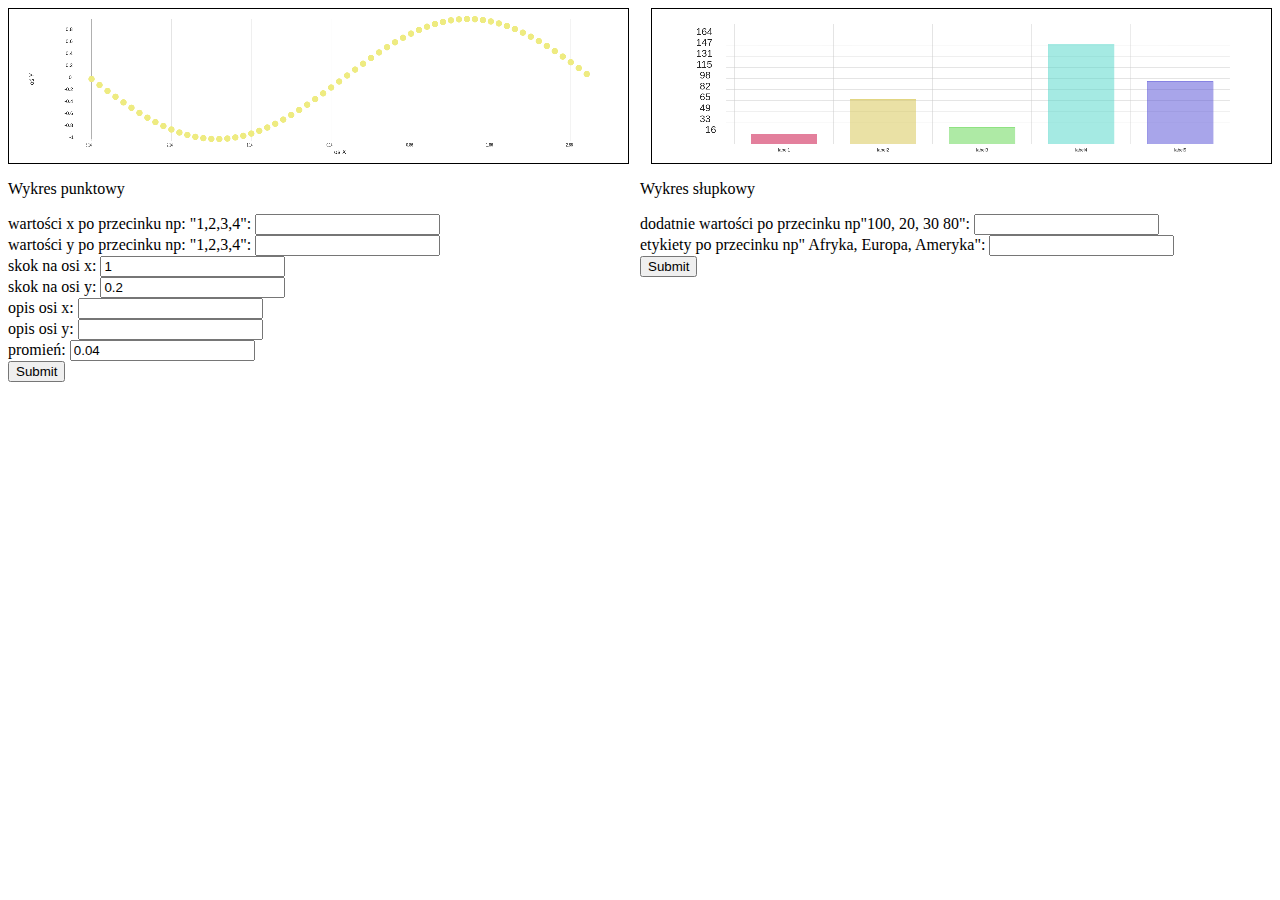
<file: lab2/zad4/index.html>
<!DOCTYPE html>
<html lang="pl">
  <head>
    <meta charset="UTF-8" />
    <link rel="stylesheet" media="screen" type="text/css" />
    <title>dla geekow</title>
    <style>
      .charts {
        width: 49%;
        height: 35%;
        border: 1px solid;
      }
      #div_bar {
        float: right;
      }
      #params_scatter {
        width: 50%;
        float: left;
      }
    </style>
    <script src="library.js"></script>
  </head>
  <body>
    <div id="div_bar" class="charts">
      <canvas id="bar"></canvas>
    </div>
    <div id="div_scatter" class="charts">
      <canvas id="scatter"></canvas>
    </div>
    <div id="params_scatter">
      <p>Wykres punktowy</p>
      <form id="form">
        wartości x po przecinku np: "1,2,3,4": <input type="text" id="xData" />
      </form>
      <form id="form">
        wartości y po przecinku np: "1,2,3,4": <input type="text" id="yData" />
      </form>
      <form id="form">
        skok na osi x: <input type="text" id="xStep" value="1" />
      </form>
      <form id="form">
        skok na osi y: <input type="text" id="yStep" value="0.2" />
      </form>
      <form id="form">opis osi x: <input type="text" id="xlabel" /></form>
      <form id="form">opis osi y: <input type="text" id="ylabel" /></form>
      <form id="form">
        promień: <input type="number" id="r" value="0.04" />
      </form>
      <button id="submit_scatter" onclick="update_scatter()">Submit</button>
    </div>
    <div id="params_bar">
      <p>Wykres słupkowy</p>
      <form id="form">
        dodatnie wartości po przecinku np"100, 20, 30 80":
        <input type="text" id="bar_data" />
      </form>
      <form id="form">
        etykiety po przecinku np" Afryka, Europa, Ameryka":
        <input type="text" id="bar_labels" />
      </form>
      <button id="submit_bar" onclick="update_bar()">Submit</button>
    </div>
  </body>
  <script>
    var canvas = document.getElementById("bar");
    var canvasSc = document.getElementById("scatter");
    var ctx = canvas.getContext("2d");
    var ctxSc = canvasSc.getContext("2d");
    fitToContainer(canvas);
    fitToContainer(canvasSc);
    var xData = [];
    var yData = [];
    var xStep = 1;
    var yStep = 0.2;
    var xLabel = "oś X";
    var yLabel = "oś Y";
    var r = 0.04;
    var barData = [15, 67, 25, 150, 94];
    var barLabels = ["label1", "label2", "label3", "label4", "label5"];
    var barColors = ["#C70039", "#d6c44b", "#5ed64b", "#4bd6c8", "#524bd6"];
    var step = 0.1;
    for (let i = -Math.PI; i <= Math.PI; i += step) {
      xData.push(i);
      yData.push(Math.sin(i));
    }
    barChart(ctx, barData, barLabels, barColors);

    scatterPlot(
      ctxSc,
      xData,
      yData,
      xStep,
      yStep,
      getRandomColor(),
      xLabel,
      yLabel,
      r
    );

    function update_scatter() {
      xData = document
        .getElementById("xData")
        .value.split(",")
        .map((x) => +x);
      yData = document
        .getElementById("yData")
        .value.split(",")
        .map((x) => +x);
      xStep = parseFloat(document.getElementById("xStep").value);
      yStep = parseFloat(document.getElementById("yStep").value);
      xLabel = document.getElementById("xlabel").value;
      yLabel = document.getElementById("ylabel").value;
      r = parseFloat(document.getElementById("r").value);
      console.log([
        xData,
        yData,
        xStep,
        yStep,
        getRandomColor(),
        xLabel,
        yLabel,
        r,
      ]);
      scatterPlot(
        ctxSc,
        xData,
        yData,
        xStep,
        yStep,
        getRandomColor(),
        xLabel,
        yLabel,
        r
      );
    }

    function update_bar() {
      barData = document
        .getElementById("bar_data")
        .value.split(",")
        .map((x) => +x);
      barLabels = document.getElementById("bar_labels").value.split(",");
      barColors = [];
      for (let i = 0; i < barData.length; i++) {
        barColors.push(getRandomColor());
      }
      console.log([
      barData, barLabels, barColors
      ]);
      barChart(ctx, barData, barLabels, barColors);
    }
  </script>
</html>
</file>
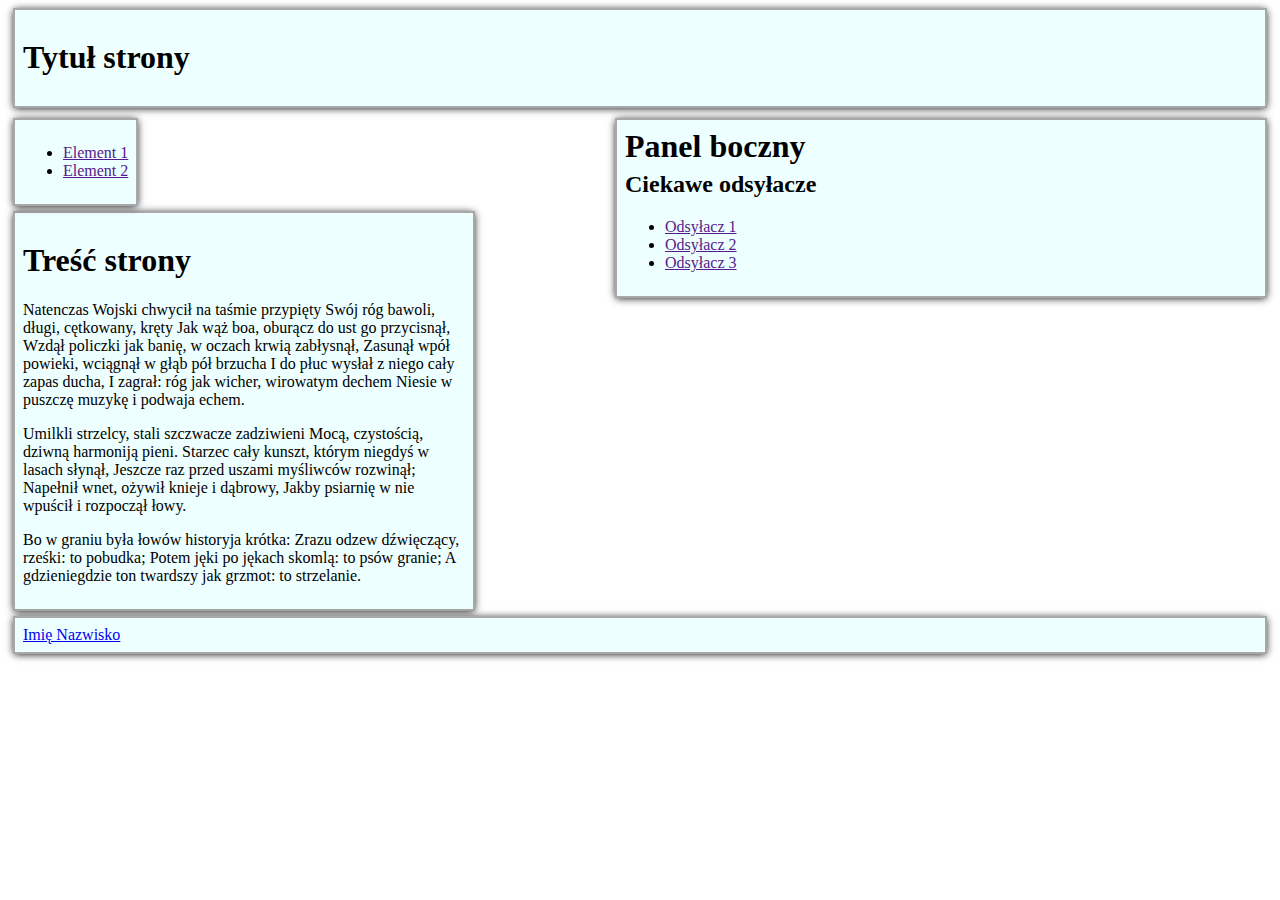
<file: lab1/index2.html>
<!DOCTYPE html>
<html lang="pl">
  <head>
    <meta charset="UTF-8">
    <link rel="stylesheet"
          href="sheet2.css"
          media="screen"
          type="text/css">
    <title>
      Tytuł strony
    </title>
  </head>
  <body>
    <header class="azure">
      <!-- Page title -->
      <!-- Background color: #EFF -->
      <!-- Border color: #A8A8A8 -->

      <h1>
        <b>Tytuł strony</b>
      </h1>
    </header>

    <nav class="azure">
      <!--Tutaj menu nawigacyjne / Here the navigation menu -->
      <!-- left & right margin: 25px -->

      <ul>
        <li>
          <a href="">Element 1</a>
        </li>

        <li>
          <a href="">Element 2</a>
        </li>
      </ul>
    </nav>
    <!-- Tutaj treść panelu bocznego / Here the content of the side panel-->

    <aside class="azure">
      <h1>
        Panel boczny
      </h1>

      <h2>
        Ciekawe odsyłacze
      </h2>

      <ul>
        <li>
          <a href="">Odsyłacz 1</a>
        </li>

        <li>
          <a href="">Odsyłacz 2</a>
        </li>

        <li>
          <a href="">Odsyłacz 3</a>
        </li>
      </ul>
    </aside>

    <main class="azure">
      <!--Tutaj treść strony / Here the content of the page -->

      <h1>
        Treść strony
      </h1>

      <blockquote>
          <p>
                Natenczas Wojski chwycił na taśmie przypięty Swój róg bawoli, długi, cętkowany, kręty Jak wąż boa, oburącz do ust go przycisnął, 
                Wzdął policzki jak banię, w oczach krwią zabłysnął, Zasunął wpół powieki, wciągnął w głąb pół brzucha I do płuc wysłał z niego 
                cały zapas ducha, I zagrał: róg jak wicher, wirowatym dechem Niesie w puszczę muzykę i podwaja echem. 
            </p>
            <p>
                Umilkli strzelcy, stali szczwacze zadziwieni Mocą, czystością, dziwną harmoniją pieni. Starzec cały kunszt, którym niegdyś 
                w lasach słynął, Jeszcze raz przed uszami myśliwców rozwinął; Napełnił wnet, ożywił knieje i dąbrowy, Jakby psiarnię w nie wpuścił 
                i rozpoczął łowy. 
            </p>
            <p>
                Bo w graniu była łowów historyja krótka: Zrazu odzew dźwięczący, rześki: to pobudka; Potem jęki po jękach skomlą: to psów granie; 
                A gdzieniegdzie ton twardszy jak grzmot: to strzelanie.
            </p>
      </blockquote>
    </main>

    <footer class="azure">
      <!-- Tutaj treść stopki / Here the content of the footer -->
      <a href="mailto:your.email.address">Imię Nazwisko</a>
    </footer>
  </body>
</html>
</file>
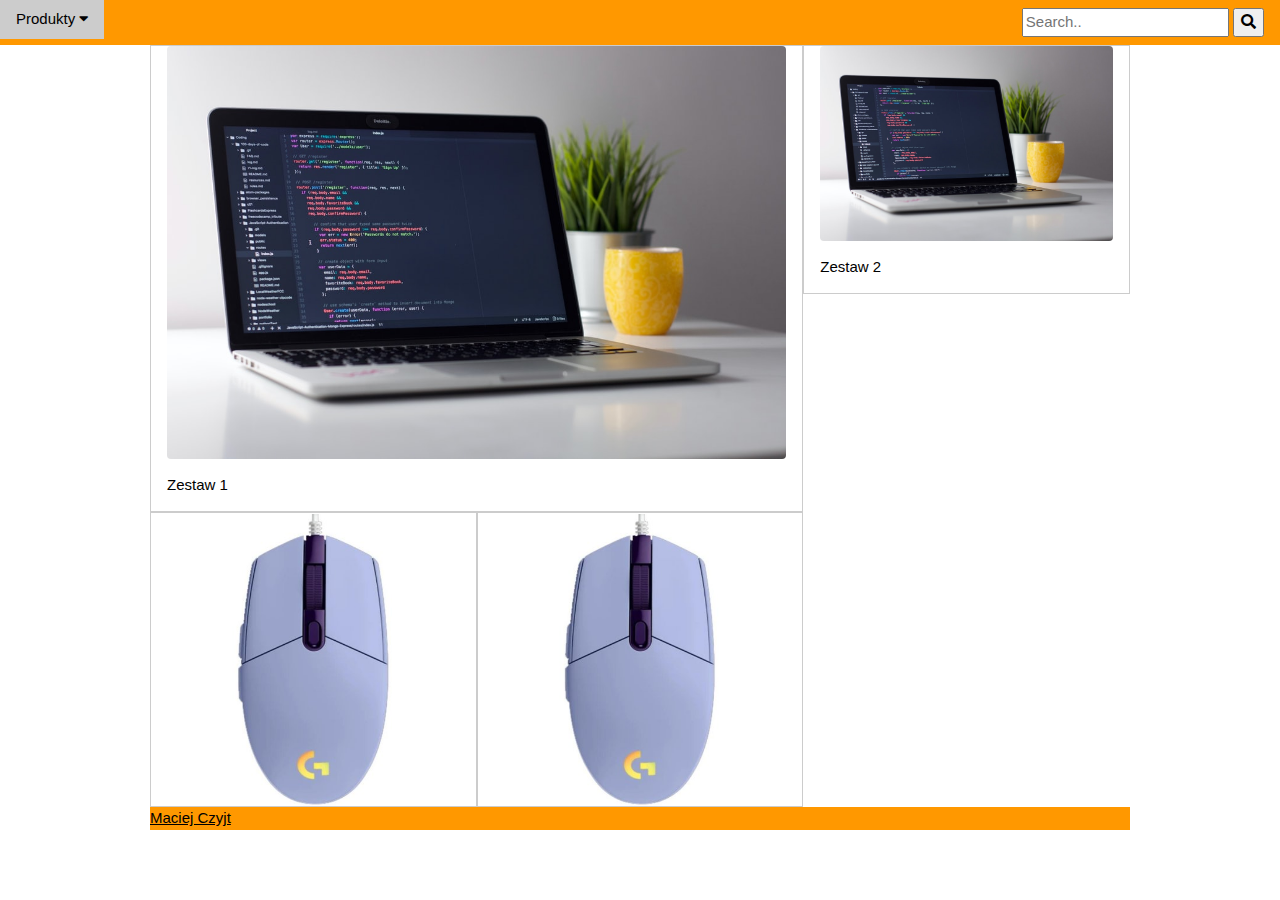
<file: lab1/W3.html>
<!DOCTYPE html>
<html lang="pl">
  <head>
    <meta charset="UTF-8">
    <meta name="viewport"
          content="width=device-width, initial-scale=1">
    <link rel="stylesheet"
          href="https://www.w3schools.com/w3css/4/w3.css">
    <link rel="stylesheet"
          href="https://cdnjs.cloudflare.com/ajax/libs/font-awesome/5.15.2/css/all.min.css">
    <link rel="stylesheet"
          href="stylew3.css">
    <title>
      w3css
    </title>
  </head>
  <body>
    <nav class="w3-bar w3-orange">
      <div class="w3-hide-small">
        <span class ="w3-left ">
          <div class="w3-dropdown-click">
  
            <button class="w3-button w3-mobile" onclick="drop('produkty-drop-big')">
              Produkty <i class="fa fa-caret-down"></i>
            </button>
            <div id="produkty-drop-big" class="w3-dropdown-content w3-bar-block w3-card-2">
              <a href="#" class="w3-bar-item w3-button">Komputery</a>
              <a href="#" class="w3-bar-item w3-button">Akcesoria</a>
            </div>
  
          </div>
        </span>
  
        <div class="w3-bar-item search-container w3-right">
          <form>
            <input type="text" placeholder="Search..">
            <button type="submit"><i class="fa fa-search"></i></button>
          </form>
        </div>  
      </div> 
      <a href="javascript:void(0)" 
      class="w3-bar-item w3-button w3-left w3-hide-large w3-hide-medium" 
      onclick="drop('menu-mobile')">&#9776;</a>

      <div id="menu-mobile" class="w3-bar-block w3-hide w3-hide-large w3-hide-medium">
        <div class="w3-dropdown-click" >
          <button class="w3-button" onclick="drop('produkty-drop-small')">Produkty </button>
          <div id="produkty-drop-small" class="w3-dropdown-content w3-bar-block">
            <a href="#" class="w3-bar-item w3-button">Komputery</a>
            <a href="#" class="w3-bar-item w3-button">Akcesoria</a>
          </div>
        </div>
        <div class="w3-bar-item search-container w3-left">
          <form>
            <input type="text" placeholder="Search..">
            <button type="submit"><i class="fa fa-search"></i></button>
          </form>
        </div>  
      </div>
      
    </nav>
      <!-- Tutaj treść strony / Here the content of the page-->
    <main class="w3-content">
      <div class="w3-row">
      
        <div class="w3-col w3-container l8 m8 w3-border">
            <img src="komp1.jpg" class="w3-round w3-image">
            <p>Zestaw 1</p>
        </div>
        <div class = "w3-col w3-container l4 m4 w3-border">
            <img src="komp1.jpg" class="w3-round w3-image">
            <p>Zestaw 2</p>
        </div>
    </div>

    <div class="w3-row">
        <div class="w3-col w3-container l4 m4 w3-border">
          <img src="myszka1.jpg" class="w3-round w3-image">
        </div>
        <div class="w3-col w3-container l4 m4 w3-border">
          <img src="myszka1.jpg" class="w3-round w3-image">
        </div>
    </div>
    </main>
    
    <footer class="w3-conatiner w3-orange w3-content">
      <!-- Tutaj treść stopki / Here the content of the footer -->
      <a href="mailto:twoj.adres.email">Maciej Czyjt</a>
    </footer>
  
  </body>
  <script>
    function drop(id) {
      var x = document.getElementById(id);
      if (x.className.indexOf("w3-show") == -1) { 
        x.className += " w3-show";
      } else {
        x.className = x.className.replace(" w3-show", "");
      }
    }
  </script>
 
</html>
</file>
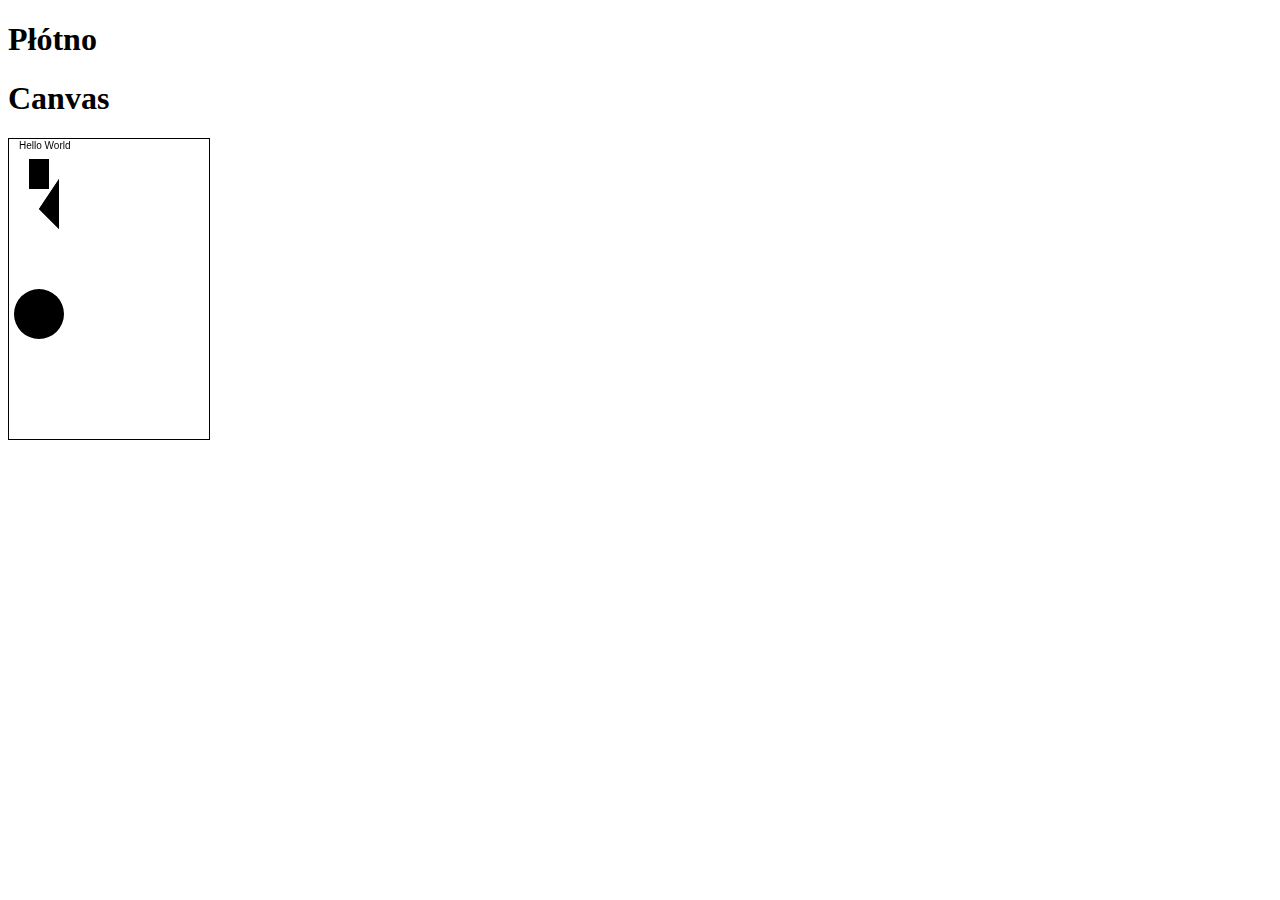
<file: lab2/rysunek.html>
<!DOCTYPE html>
<html lang="pl">
  <head>
    <meta charset="UTF-8">
    <title>
      Page title
    </title>
    <script src="rysunek.js" defer></script>
  </head>
  <body>
    <main>
      <h1>
        Płótno
      </h1>

      <h1>
        Canvas
      </h1>

      <canvas id="canvas"
              width="200"
              height="300"
              style="border:1px solid #000000;">
        Wygląda na to, że twoja przeglądarka nie obsługuje elementu "canvas" / It looks like your browser does not support the "canvas" element
      </canvas>
    </main>
  </body>
</html>
</file>
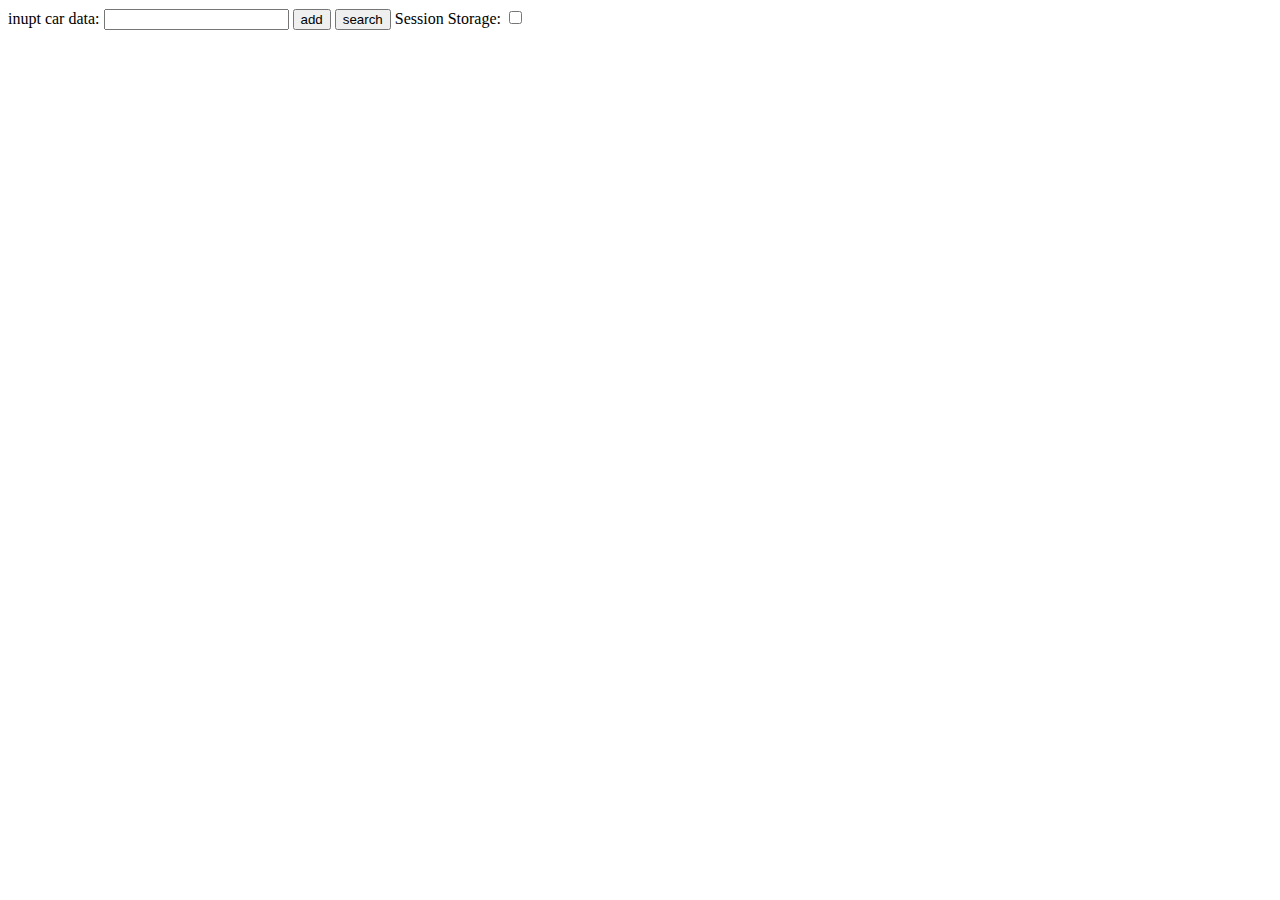
<file: lab2/zad3/formularz.html>
<!DOCTYPE html>
<html lang="pl">
  <head>
    <meta charset="utf-8" />
    <title>cwiczeniowe</title>
    <meta name="viewport" content="width=device-width, initial-scale=1.0" />
  </head>
  <script src="script.js"></script>
  <body>
    <form id="form" >
      inupt car data: <input type="text" id="cars" />
      <input type="button" onclick="add()" id="addButton" value="add">
      <input type="button" onclick="find()" id="findButton" value="search">
      Session Storage:
      <input type="checkbox" id="sessionCheck" />
      <p id="searchResult"></p>
    </form>
  </body>
</html>
</file>
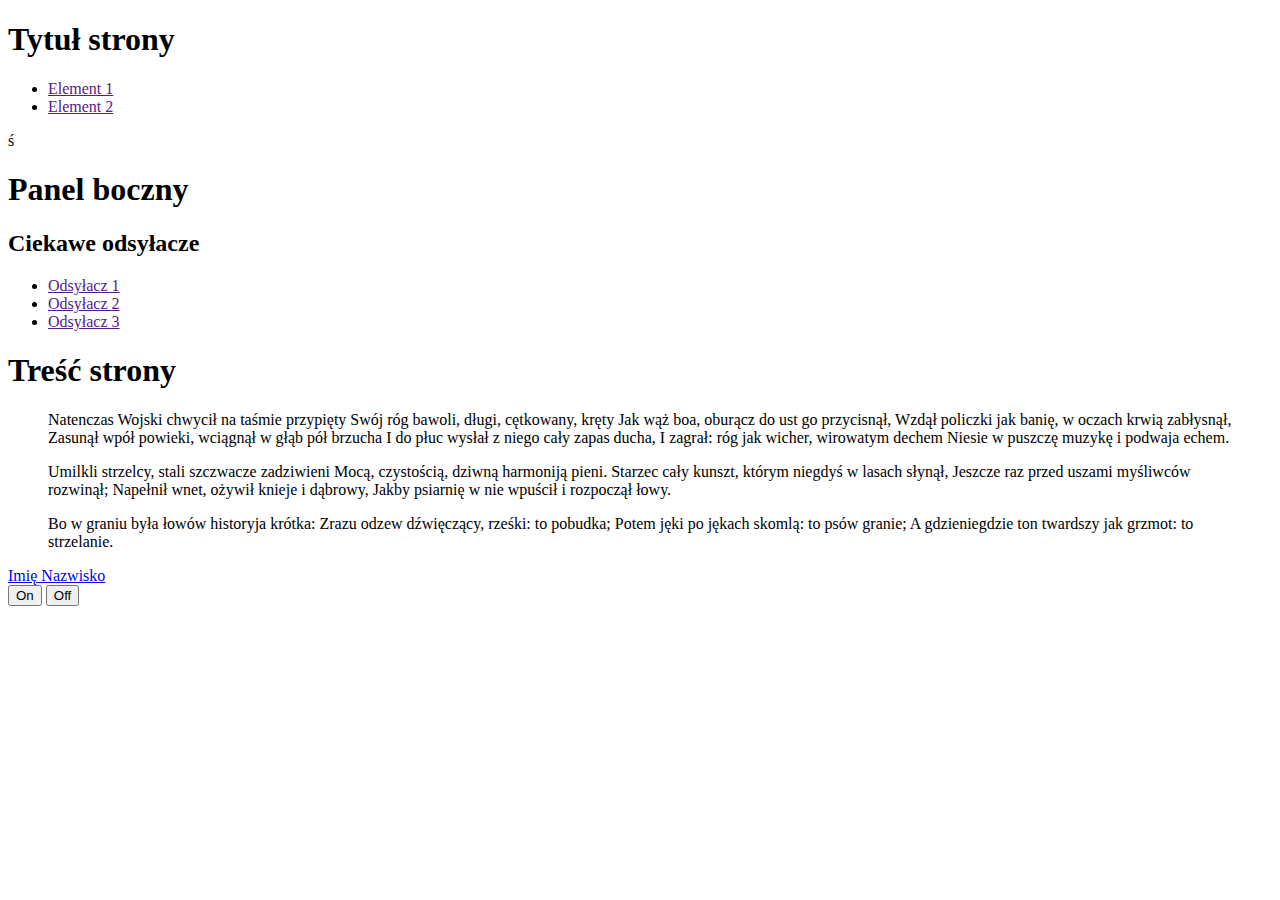
<file: lab3/zad1/index2.html>
<!DOCTYPE html>
<html lang="pl">
  <head>
    <meta charset="UTF-8" />
    <link rel="stylesheet" href="sheet2.css" media="screen" type="text/css" />
    <title>zad1</title>
  </head>
  <body>
    <header class="azure">
      <!-- Page title -->
      <!-- Background color: #EFF -->
      <!-- Border color: #A8A8A8 -->

      <h1>
        <b>Tytuł strony</b>
      </h1>
    </header>

    <nav class="azure">
      <!--Tutaj menu nawigacyjne / Here the navigation menu -->
      <!-- left & right margin: 25px -->

      <ul>
        <li>
          <a href="">Element 1</a>
        </li>

        <li>
          <a href="">Element 2</a>
        </li>
      </ul>
    </nav>
    ś
    <!-- Tutaj treść panelu bocznego / Here the content of the side panel-->

    <aside class="azure">
      <h1 id="to_animate">Panel boczny</h1>

      <h2>Ciekawe odsyłacze</h2>

      <ul>
        <li>
          <a href="">Odsyłacz 1</a>
        </li>

        <li>
          <a href="">Odsyłacz 2</a>
        </li>

        <li>
          <a href="">Odsyłacz 3</a>
        </li>
      </ul>
    </aside>

    <main class="azure">
      <!--Tutaj treść strony / Here the content of the page -->

      <h1>Treść strony</h1>

      <blockquote>
        <p>
          Natenczas Wojski chwycił na taśmie przypięty Swój róg bawoli, długi,
          cętkowany, kręty Jak wąż boa, oburącz do ust go przycisnął, Wzdął
          policzki jak banię, w oczach krwią zabłysnął, Zasunął wpół powieki,
          wciągnął w głąb pół brzucha I do płuc wysłał z niego cały zapas ducha,
          I zagrał: róg jak wicher, wirowatym dechem Niesie w puszczę muzykę i
          podwaja echem.
        </p>
        <p>
          Umilkli strzelcy, stali szczwacze zadziwieni Mocą, czystością, dziwną
          harmoniją pieni. Starzec cały kunszt, którym niegdyś w lasach słynął,
          Jeszcze raz przed uszami myśliwców rozwinął; Napełnił wnet, ożywił
          knieje i dąbrowy, Jakby psiarnię w nie wpuścił i rozpoczął łowy.
        </p>
        <p>
          Bo w graniu była łowów historyja krótka: Zrazu odzew dźwięczący,
          rześki: to pobudka; Potem jęki po jękach skomlą: to psów granie; A
          gdzieniegdzie ton twardszy jak grzmot: to strzelanie.
        </p>
      </blockquote>
    </main>
    <footer class="azure">
      <!-- Tutaj treść stopki / Here the content of the footer -->
      <a href="mailto:your.email.address">Imię Nazwisko</a>
    </footer>
    <button onclick="ustaw('on')">On</button>
    <button onclick="ustaw('off')">Off</button>
    <script src="style.js"></script>
  </body>
</html>
</file>
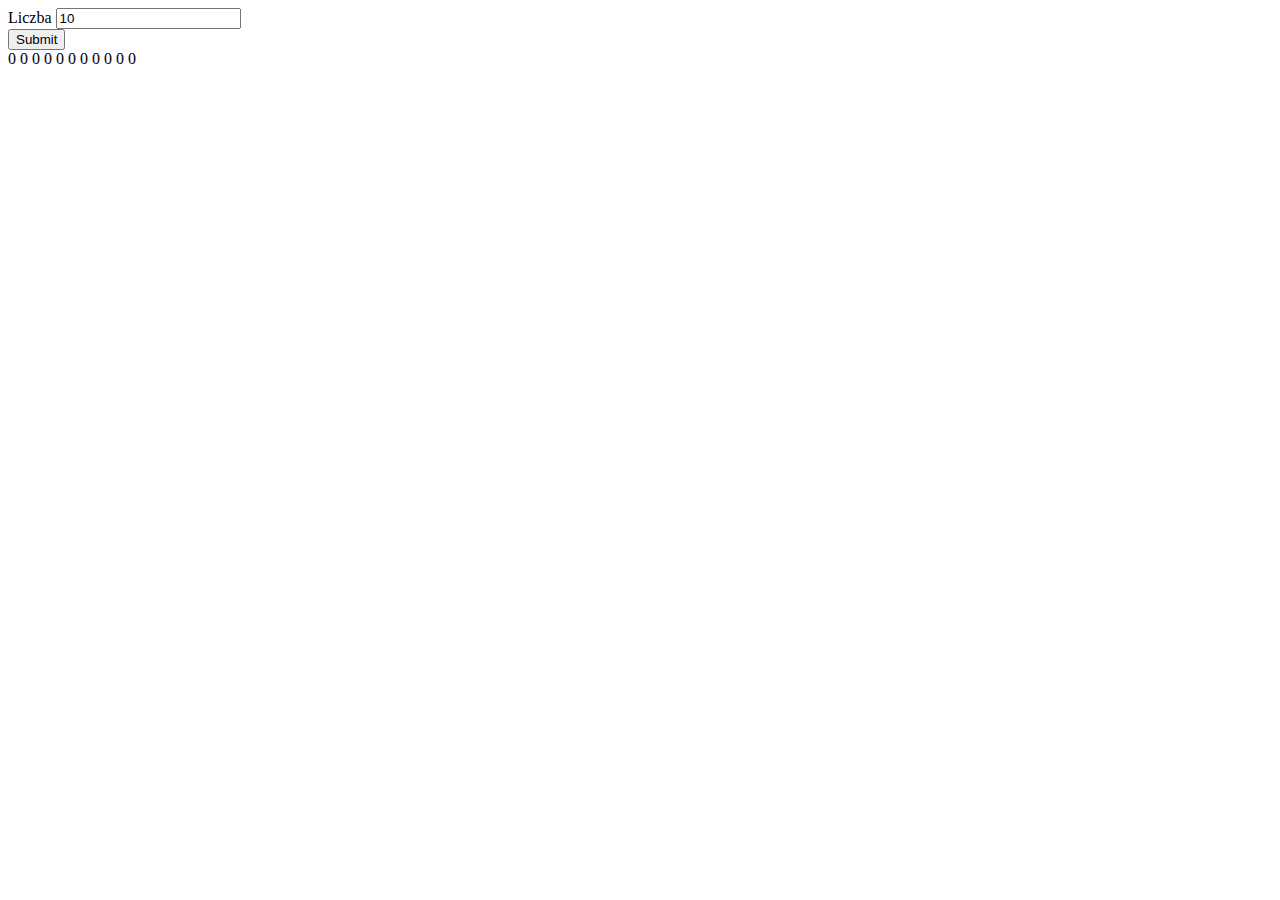
<file: lab3/zad3/index_1.html>
<!DOCTYPE html>
<html lang="en">
  <head>
    <meta charset="utf-8" />
    <title>zad3 span</title>
    <meta name="viewport" content="width=device-width, initial-scale=1.0" />
    <!-- <link rel="stylesheet"
          href="https://unpkg.com/mocha/mocha.css"> -->
  </head>
  <body>
    <form id="form">Liczba <input type="number" id="liczba" value="10" /></form>
    <button id="Submit" onclick="update()">Submit</button>
    <div id="spans">
      <span>0</span>
      <span>0</span>
      <span>0</span>
      <span>0</span>
      <span>0</span>
      <span>0</span>
      <span>0</span>
      <span>0</span>
      <span>0</span>
      <span>0</span>
      <span>0</span>
    </div>
    <p id="demo"></p>
    <script>
      const spansDiv = document.getElementById("spans");
      var number = 10;
      var interval = window.setInterval(decrement, 1000);

      function update() {
        number = document.getElementById("liczba").value;
      }

      function decrement() {
        number = number - 1 > 0 ? number - 1 : 0;
        for (i = 0; i < spansDiv.childNodes.length; i++) {
          // tworze nowa gałąź z nowąwartością
          var newSpan = document.createElement("span");
          var newContent = document.createTextNode(number);
          newSpan.appendChild(newContent);
          var oldSpan = spansDiv.childNodes[i];
          spansDiv.replaceChild(newSpan, oldSpan);
        }
        // console.log(number);
      }
    </script>
  </body>
</html>
</file>
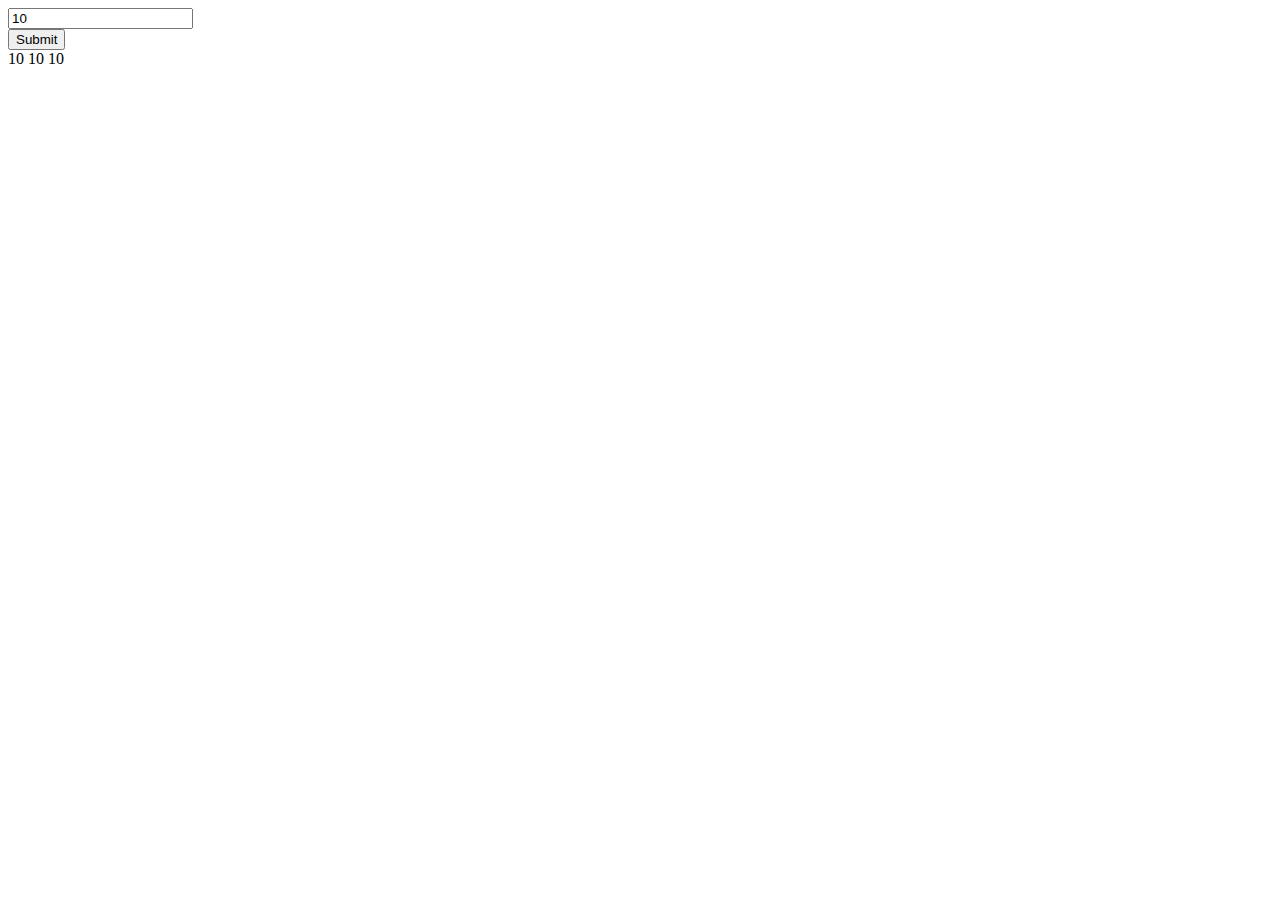
<file: lab3/zad3/index_2.html>
<!DOCTYPE html>
<html lang="en">
  <head>
    <meta charset="utf-8" />
    <title>zad3 webcomponent</title>
    <meta name="viewport" content="width=device-width, initial-scale=1.0" />
    <script src="counter.js"></script>
  </head>
  <body>
    <form id="form"><input type="number" id="liczba" value="10" /></form>
    <button id="Submit" onclick="update2()">Submit</button>
    <div id="spans">
      <span-licznik count="10"></span-licznik></tr>
      <span-licznik count="10"></span-licznik></tr>
      <span-licznik count="10"></span-licznik></tr>
    </div>
    <script>
      const spans_div = document.getElementsByTagName("span-licznik");

      function update2(){
        let num = document.getElementById("liczba").value;
        for(let i=0; i<spans_div.length; i++){
          spans_div[i].setAttribute("count", num);
        }
      }
    </script>

  </body>
</html>
</file>
<file: lab1/sheet2.css>
aside  {
    float: right;
    margin-left: 25px;
    margin-right: 25px;
    width: 50%;
}

aside h1{
    margin-top: 0;
    animation: colorchange 3s infinite alternate;
}

@keyframes colorchange
{
    from {color:red}
    to {color:blue}
}

aside h2{
    margin-top: -15px;
}

footer {
}

header {
    
}
main {
    clear: left;
    width: 35%;
}
nav {
    width: fit-content;
    float: left;
}
blockquote {
    margin: 0;
}
nav ul {

}
nav li {
 
}

.azure{
    background-color: #EFF;
    border:2px solid #A8A8A8;
    margin: 5px;
    padding: 8px;
    box-shadow: 0px 1px 8px -1px;

}

@media (max-width: 800px)
{
    aside  {
        float: none;
        width: auto;
    }

    main {
        float: none;
        width: auto;
    }
    header{
    }
    footer{
    }
    nav{
        float: none;
        width: auto;
    }
    .azure{
        font-size: 2vw;
    }
}
</file>
<file: lab3/zad1/sheet2.css>
@keyframes colorchange
{
    from {color:red}
    to {color:blue}
}
</file>
<file: lab1/stylew3.css>
main{
  animation: flip_and_rotate 4s;
}

@keyframes flip_and_rotate{
  33%{
    transform: rotateY(180deg);
  }
  66%{
    transform: rotateX(180deg);
  }
  100%{
    transform: rotate(0deg);
  }
}
</file>
